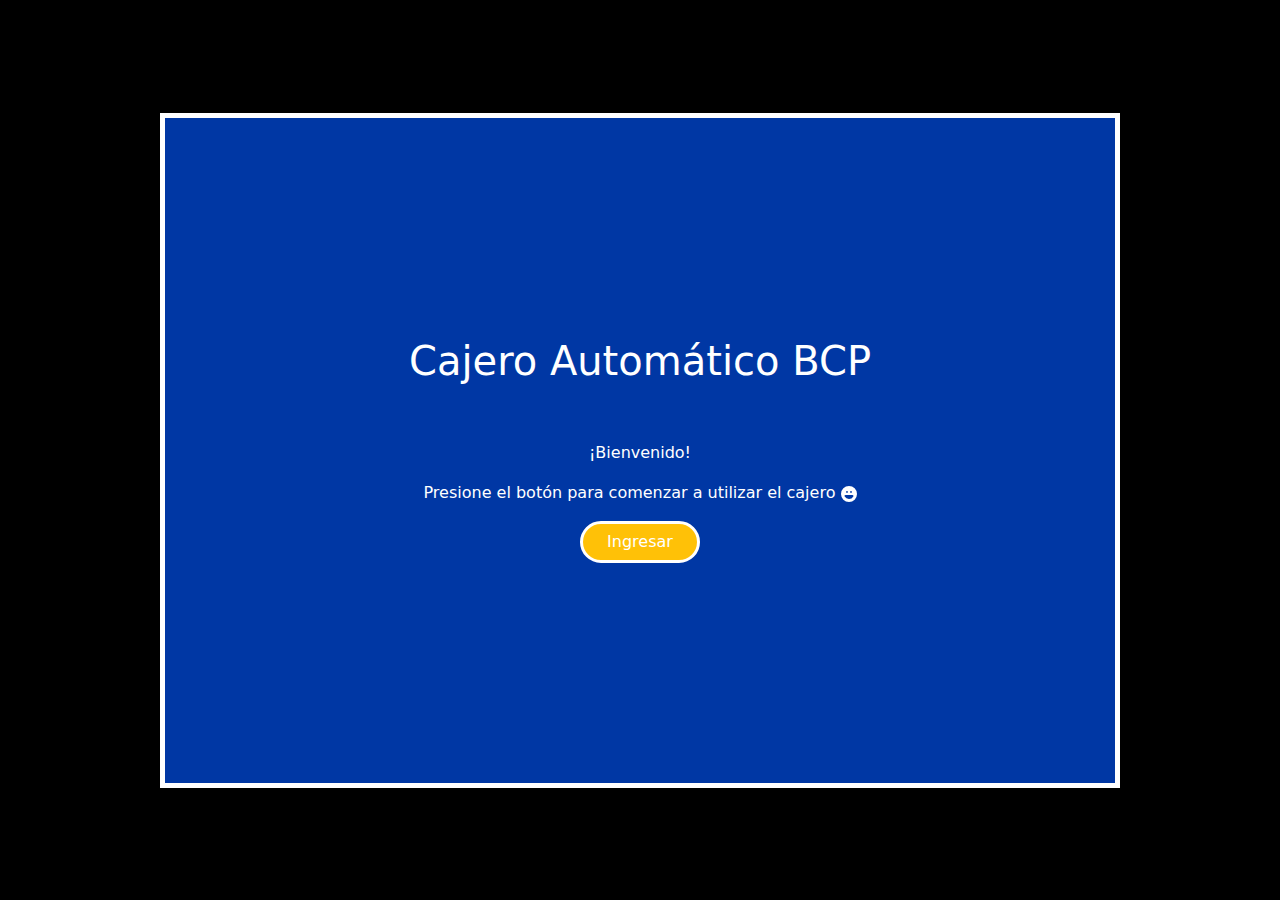
<file: index.html>
<!DOCTYPE html>
<html lang="en">
<head>
    <meta charset="UTF-8">
    <meta name="viewport" content="width=device-width, initial-scale=1.0">
    <title>Document</title>
    <link rel="stylesheet" href="bootstrap/css/bootstrap.min.css">
</head>
<body class="bg-black d-flex  justify-content-center align-items-center" style="height: 100vh; width: 100vw;"  >
    <div class=" text-white text-center w-75 h-75 d-flex flex-column justify-content-center border border-white border-5 align-items-center" style="background-color: #0037a4;">
        <h1 >Cajero Automático BCP</h1><br><br>
        <p >¡Bienvenido!</p>
        <p>Presione el botón para comenzar a utilizar el cajero
                <svg xmlns="http://www.w3.org/2000/svg" width="16" height="16" fill="currentColor" class="bi bi-emoji-laughing-fill" viewBox="0 0 16 16">
                <path d="M8 16A8 8 0 1 0 8 0a8 8 0 0 0 0 16M7 6.5c0 .501-.164.396-.415.235C6.42 6.629 6.218 6.5 6 6.5s-.42.13-.585.235C5.164 6.896 5 7 5 6.5 5 5.672 5.448 5 6 5s1 .672 1 1.5m5.331 3a1 1 0 0 1 0 1A5 5 0 0 1 8 13a5 5 0 0 1-4.33-2.5A1 1 0 0 1 4.535 9h6.93a1 1 0 0 1 .866.5m-1.746-2.765C10.42 6.629 10.218 6.5 10 6.5s-.42.13-.585.235C9.164 6.896 9 7 9 6.5c0-.828.448-1.5 1-1.5s1 .672 1 1.5c0 .501-.164.396-.415.235"/>
              </svg>

        </p>
        <a type="button" class="btn text-white btn-warning w-0 ps-4 pe-4 rounded-pill border-white border-3 " href="log.html" >Ingresar</a>

    </div>
    


</body>
</html>
</file>
